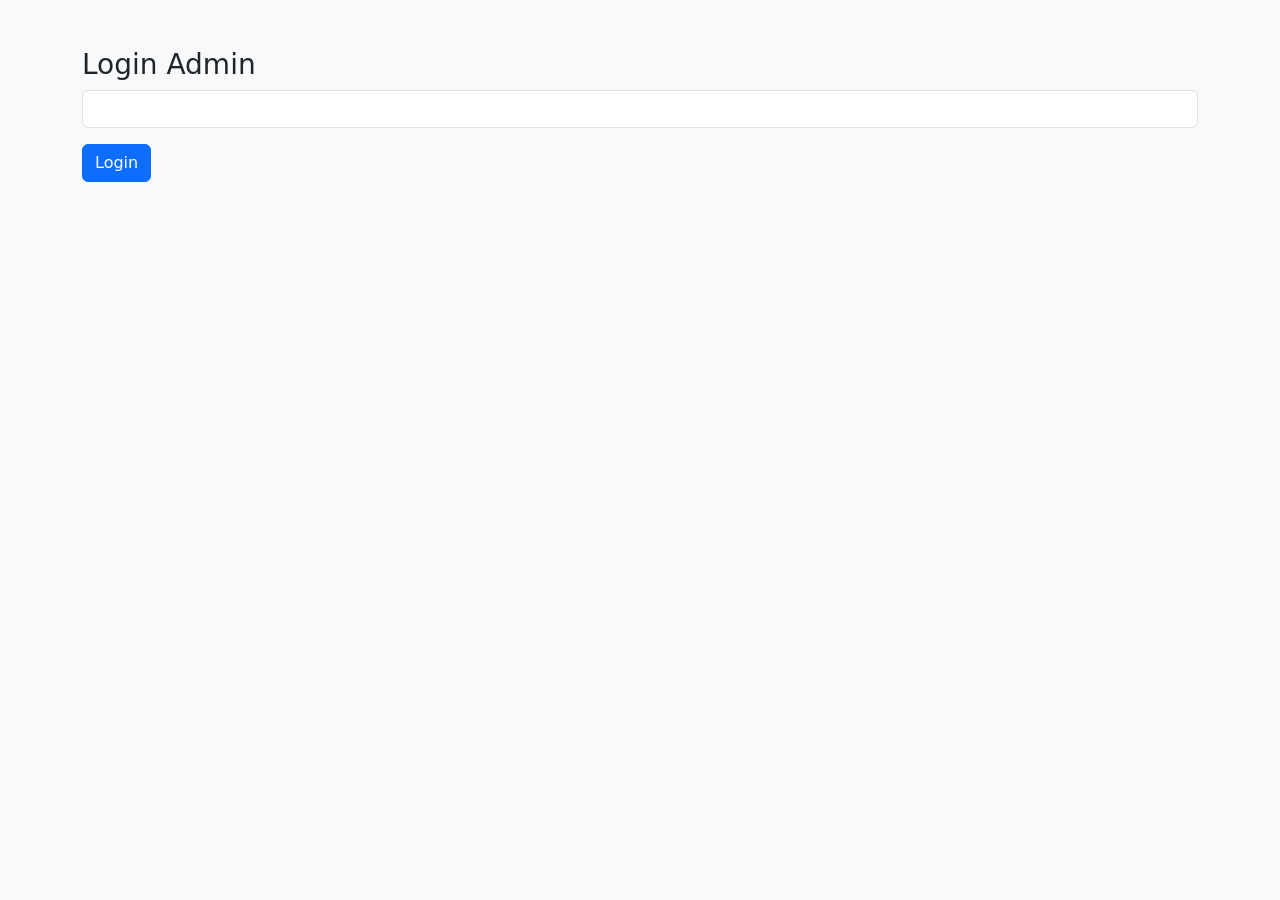
<file: admin-dash.html>
<!DOCTYPE html>
<html>

<head>

  <title>Dashboard Undangan</title>

  <link href="https://cdn.jsdelivr.net/npm/bootstrap@5.3.2/dist/css/bootstrap.min.css" rel="stylesheet">

</head>

<body class="bg-light">

  <div class="container py-5">

    <div id="loginBox">

      <h3>Login Admin</h3>

      <input id="password" type="password" class="form-control mb-3">

      <button class="btn btn-primary" onclick="login()">Login</button>

    </div>

    <div id="dashboard" style="display:none">

      <h3 class="mb-4">Dashboard Undangan</h3>

      <div class="card p-3 mb-4">

        <h5>Tambah Tamu</h5>

        <input id="nama" class="form-control mb-2" placeholder="Nama">

        <input id="noWA" class="form-control mb-2" placeholder="No WA">

        <button onclick="tambah()" class="btn btn-success">Tambah</button>

      </div>

      <div class="card p-3">

        <h5>Daftar Tamu</h5>

        <table class="table">

          <thead>

            <tr>
              <th>Nama</th>
              <th>Link</th>
              <th>WA</th>
            </tr>

          </thead>

          <tbody id="data"></tbody>

        </table>

      </div>

    </div>

  </div>

  <script>

    const API = "https://script.google.com/macros/s/AKfycbzLYYAx77RXEHws_s8WMuXrEj-9MitW7j0ox3dj-t0Vxw7Aj7oOxLFb3r72sVU_-N3uOg/exec"

    /* LOGIN */

    function login() {

      fetch(API, {
        method: "POST",
        body: new URLSearchParams({
          action: "login",
          password: document.getElementById("password").value
        })
      })
        .then(r => r.json())
        .then(res => {

          if (res.status == "success") {

            document.getElementById("loginBox").style.display = "none"
            document.getElementById("dashboard").style.display = "block"

            load()

          } else {

            alert("Password salah")

          }

        })

    }

    /* TAMBAH */

    function tambah() {

      fetch(API, {
        method: "POST",
        body: new URLSearchParams({
          action: "add",
          nama: nama.value,
          noWA: noWA.value
        })
      })
        .then(r => r.json())
        .then(res => {

          load()

        })

    }

    /* LOAD DATA */

    function load() {

      fetch(API + "?list=true")
        .then(r => r.json())
        .then(res => {

          let html = ""

          res.data.forEach(d => {

            html += `

<tr>

<td>${d.nama}</td>

<td>
<input value="${d.link}" class="form-control">
<button onclick="copy('${d.link}')" class="btn btn-sm btn-primary mt-1">Copy</button>
</td>

<td>
<a target="_blank" href="https://wa.me/${d.noWA}?text=${encodeURIComponent(d.link)}" class="btn btn-success btn-sm">
Kirim WA
</a>
</td>

</tr>

`

          })

          document.getElementById("data").innerHTML = html

        })

    }

    /* COPY */

    function copy(text) {

      navigator.clipboard.writeText(text)

      alert("Link disalin")

    }

  </script>

</body>

</html>
</file>
